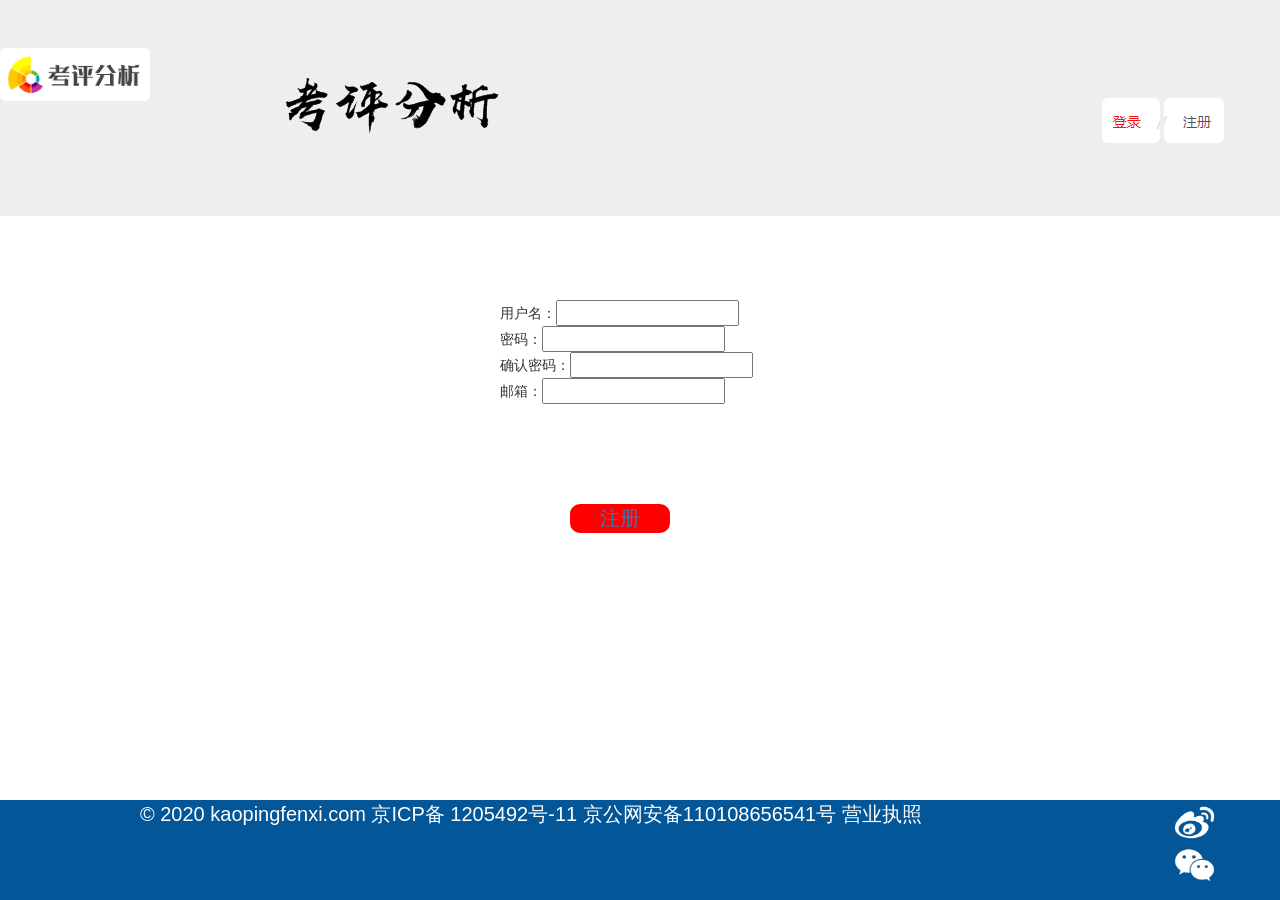
<file: WebContent/sign_up.html>
<!DOCTYPE html>
<html>
	<head>
		<link href="css/sign_up.css" rel="stylesheet" />
		<link href="img/favicon.ico" rel="shortcut icon" type="image/x-icon"/>  
		<link href="lib/bootstrap-3.3.7-dist/bootstrap.min.css" rel="stylesheet" />
		<script src="lib/jQuery/jquery-1.12.4.min.js"></script>
		<script src="lib/bootstrap-3.3.7-dist/bootstrap.min.js"></script>
		<meta charset="utf-8" />
		<title>考评分析网</title>
	</head>
	<body>
		<div class="top">
			<div class="top_pict">
				<div class="jumbotron">
					<div class="row">
						<div class="col-md-1">
							<img class="logo img-rounded" src="img/logo.png" />
						</div>
						<div class="col-md-8">
							<img class="" src="img/text.png" />						  
						</div>
						<div class=" col-md-3">
							<a href="index.html">
								<img class="login img-rounded" src="img/login1.png"  />	
							</a>
							<a href="sign_up.html">
								<img class="login img-rounded" src="img/login2.png"  />	
							</a>
						</div>
					</div>
				</div>
			</div>
		</div>
		<div class="main">
			<div class="login_">
				用户名：<input /><br />
				密码：<input /><br />
				确认密码：<input /><br />
				邮箱：<input /><br />
				<div class="zhuce">
					<a>注册</a>
				</div>
			</div>
		</div>
		<div class="bottom">
			<div class="row">
				<div class="col-md-10">
					<p class="adress">© 2020 kaopingfenxi.com  京ICP备 1205492号-11 京公网安备110108656541号 营业执照</p>	
				</div>
				<div class="col-md-2">
					<div class="pic_bottom">
						<img src="img/sina.png" style="width: 45px;" />
						<img src="img/wechat.png" style="width: 45px;" />
					</div>
				</div>
			</div>
		</div>
	</body>
</html>
</file>
<file: WebContent/css/sign_up.css>
.login{
	position: relative;
	padding: 0px;
	margin:0px ;
	left: 120px;
	top:50px ;
}
.bottom{
	position: relative;
	background-color: #035698;
	font-size: 20px;
	height: 100px;
}
.adress{
	position: relative;
	color: white;
	text-align: center;
}
.main{
	position: relative;
	height: 500px;
}
.top{
	position: relative;
	height: 300px;
}
.logo{
	position: relative;
	top:0px;
	width: 150px;
	left: 0px;
}
.nav_{
	position: relative;
	background-color: dimgrey;
}
.tag{
	position: relative;
	left: 500px;
}
#ok{
	position: relative;
	background-color: red;
	text-align: center;
	color: black;
	font-size: 20px;
	top: 200px;
	left: 535px;
	width: 100px;
	height: 30px;
	border-radius: 10px;
}
.pic_bottom{
	position: relative;
	left: 80px;
	width: 45px;
}
#select1{
	position: relative;
	left: 500px;
	width: 80px;
	top: 100px;
}
#select2{
	position: relative;
	left: 500px;
	width: 80px;
	top: 100px;
}
.login_{
	position: relative;
	left: 500px;
	width: 300px;
	height: 100px;
}
.zhuce{
	position: relative;
	left: 70px ;
	top: 100px; 
	background-color: #FF0000; 
	font-size: 20px; 
	border-radius: 10px;
	width: 100px;
	text-align: center;
}
</file>
